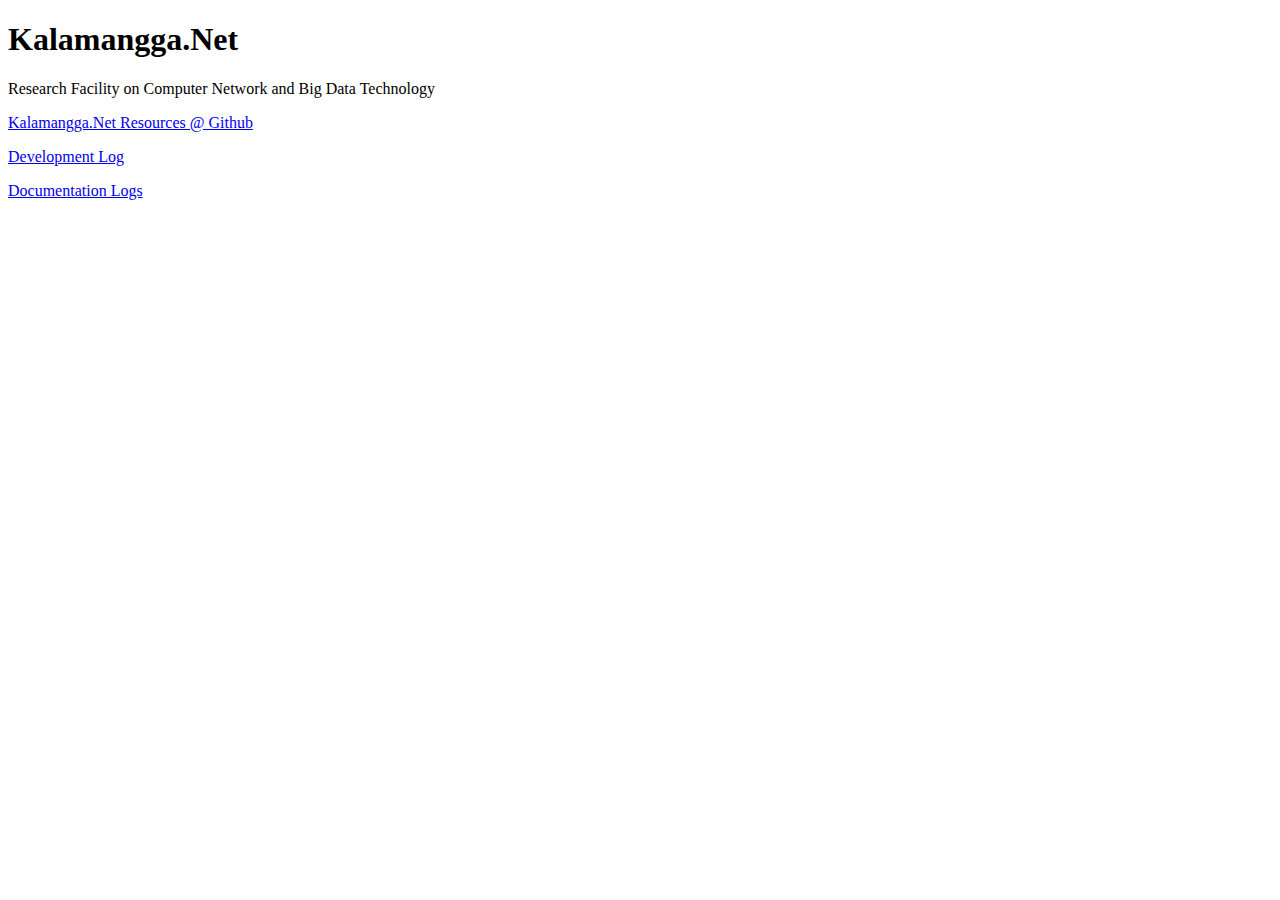
<file: index.html>
<!DOCTYPE html PUBLIC "-//W3C//DTD XHTML 1.0 Strict//EN"
      "http://www.w3.org/TR/xhtml1/DTD/xhtml1-strict.dtd">

<html xmlns="http://www.w3.org/1999/xhtml">
<head>
	<title>Kalamangga.Net</title>
	<meta http-equiv="Content-Type" content="text/html;charset=utf-8" />
	<meta name="Author" content="Yudha_HT" />
	<link href="//www.kalamangga.net/inti.css" rel="stylesheet" type="text/css" />
	<script type="text/javascript">
	<!--
	function delayer(){
		window.location = "http://www.kalamangga.net"
	}
	//-->
	</script>
	<meta name="keywords" lang="en-us" content="Kalamangga.Net, Online, Network, Development, Data Analystics, Data Science, Laboratory, Research" />
	<meta name="keywords" lang="id-ID" content="Kalamangga.Net, Online, Jaringan, Pengembangan, Analisis Data, Keilmuan Berbasis Data, Laboratorium, Riset" />
	<meta name="description" content="Research Facility on Computer Network and Big Data Technology" />
</head>

<body onLoad="setTimeout('delayer()', 10000)">

<div id="main">
    <div id="header">
    </div>
    <div id="top">
        <h1>Kalamangga.Net</h1>
        <p>Research Facility on Computer Network and Big Data Technology</p>
    </div>
    <div id="bot">
        <p><a href="//github.com/kalamangga-net">Kalamangga.Net Resources @ Github</a></p>
        <p><a href="//blog.kalamangga.web.id">Development Log</a></p>
        <p><a href="//logs.kalamangga.net">Documentation Logs</a></p>
    </div>
    <div id="banner">
        <span></span>
    </div>
</div>

</body>

</html>
</file>
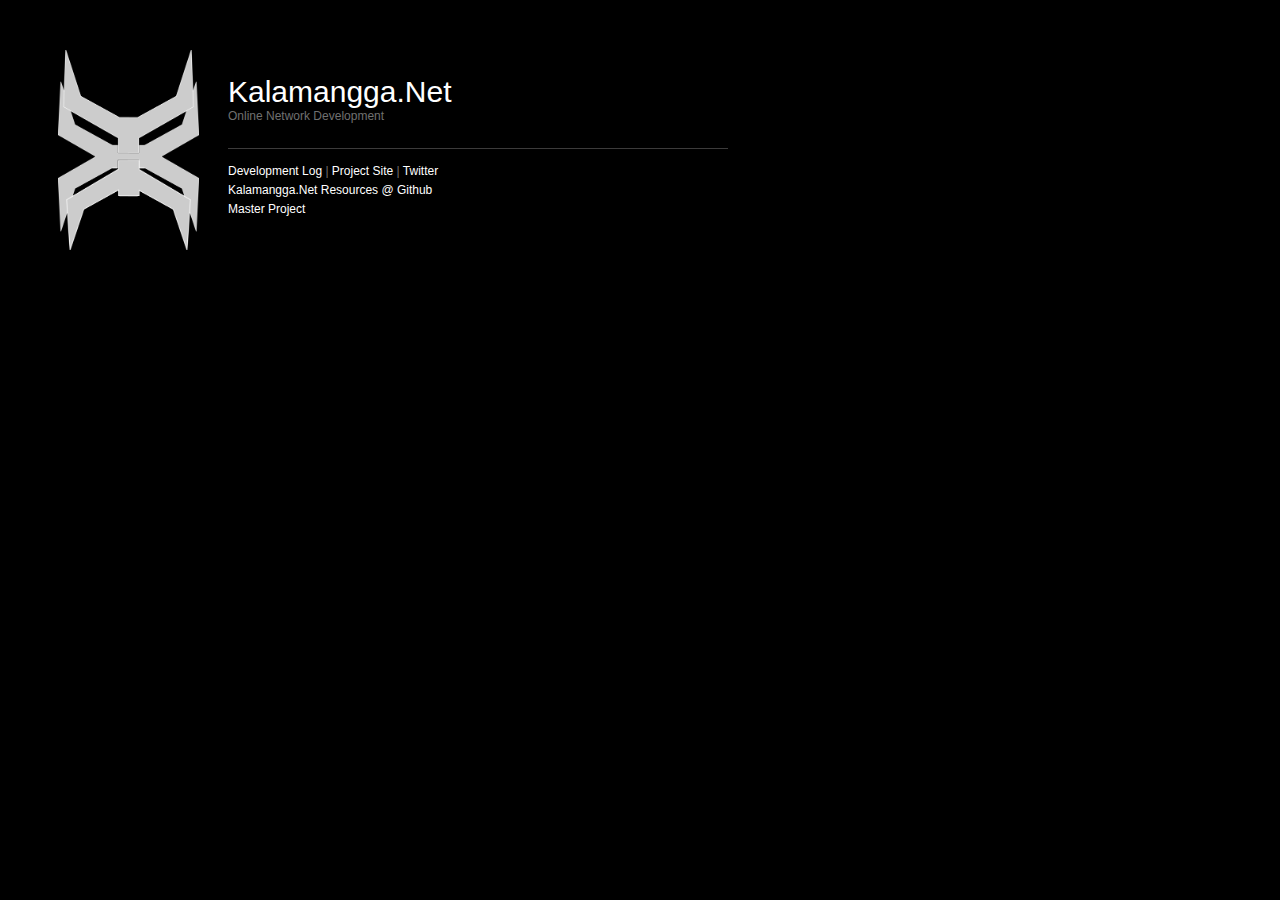
<file: htdocs/index.html>
<!DOCTYPE html PUBLIC "-//W3C//DTD XHTML 1.0 Strict//EN"
      "http://www.w3.org/TR/xhtml1/DTD/xhtml1-strict.dtd">

<html xmlns="http://www.w3.org/1999/xhtml">
<head>
	<title>Kalamangga.Net</title>
	<meta http-equiv="Content-Type" content="text/html;charset=utf-8" />
	<meta name="Author" content="Yudha_HT" />
	<meta name="keywords" lang="en-us" content="Kalamangga.Net, Online, Network, Development" />
	<meta name="keywords" lang="id-ID" content="Kalamangga.Net, Online, Jaringan, Pengembangan" />
	<meta name="description" content="Online Network Development." />
	<link href="inti.css" rel="stylesheet" type="text/css" />
</head>
<body>

<div id="main">
    <div id="header">
    </div>
    <div id="top">
        <h1>Kalamangga.Net</h1>
        <p>Online Network Development</p>
    </div>    
    <div id="bot">
	<p><a href="http://www.kalamangga.web.id">Development Log</a> | <a href="http://www.kalamangga.com/">Project Site</a> | <a href="http://www.twitter.com/kalamangga_com">Twitter</a></p>
        <p><a href="https://github.com/kalamangga-net">Kalamangga.Net Resources @ Github</a></p>
	<p><a href="http://www.b2b.web.id">Master Project</a></p>
    </div>
    <div id="banner">
        <span></span>
    </div>
</div>

</body>

<!-- Piwik --> 
<script type="text/javascript">
var pkBaseURL = (("https:" == document.location.protocol) ? "https://piwik.kalamangga.net/" : "http://piwik.kalamangga.net/");
document.write(unescape("%3Cscript src='" + pkBaseURL + "piwik.js' type='text/javascript'%3E%3C/script%3E"));
</script><script type="text/javascript">
try {
var piwikTracker = Piwik.getTracker(pkBaseURL + "piwik.php", 1);
piwikTracker.trackPageView();
piwikTracker.enableLinkTracking();
} catch( err ) {}
</script><noscript><p><img src="http://piwik.kalamangga.net/piwik.php?idsite=1" style="border:0" alt="" /></p></noscript>
<!-- End Piwik Tracking Code -->

</html>
</file>
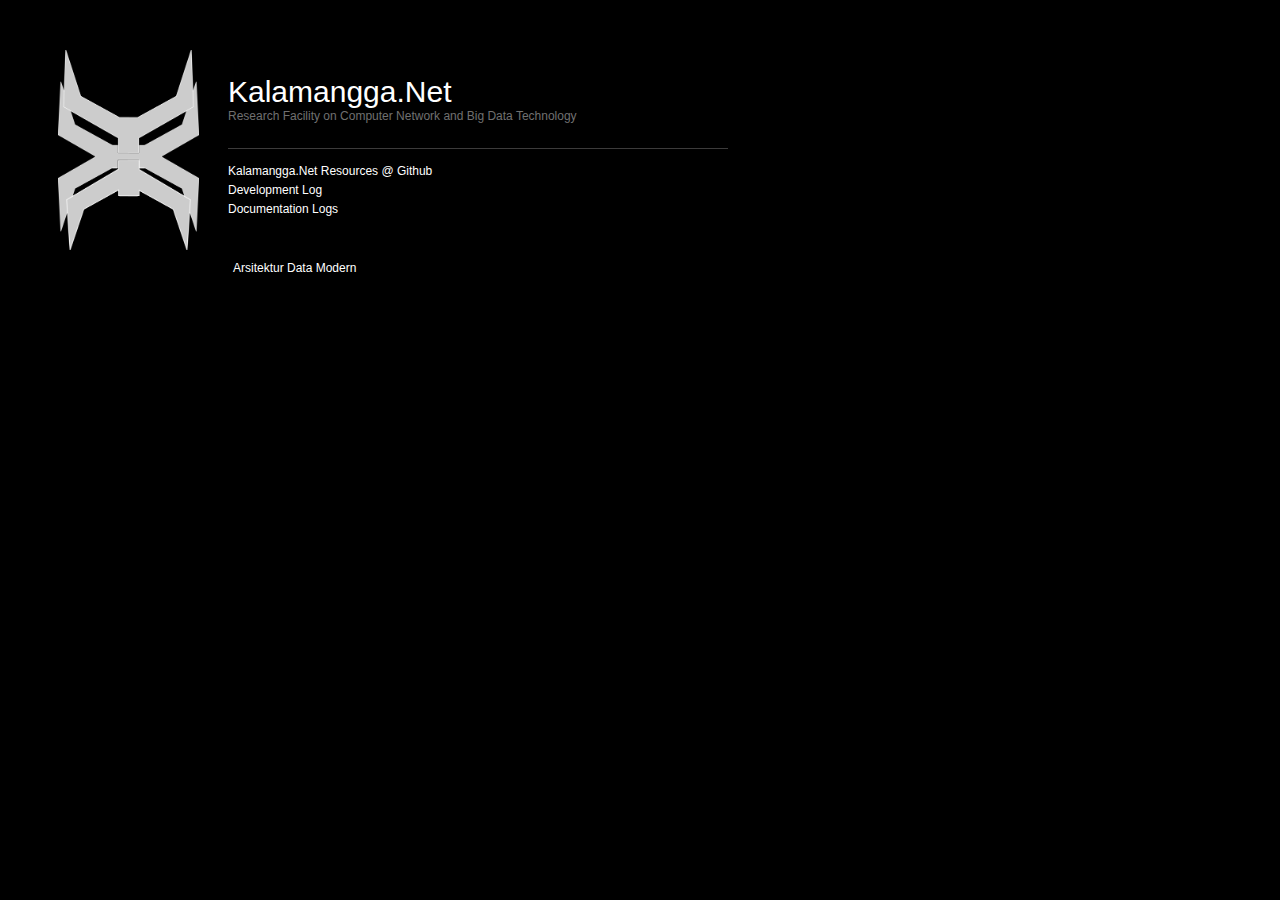
<file: papers/index.html>
<!DOCTYPE html PUBLIC "-//W3C//DTD XHTML 1.0 Strict//EN"
      "http://www.w3.org/TR/xhtml1/DTD/xhtml1-strict.dtd">

<html xmlns="http://www.w3.org/1999/xhtml">
<head>
	<title>Kalamangga.Net: Papers</title>
	<meta http-equiv="Content-Type" content="text/html;charset=utf-8" />
	<meta name="Author" content="Yudha_HT" />
	<meta name="keywords" lang="en-us" content="Kalamangga.Net, Online, Network, Development, Data Analystics, Data Science, Laboratory, Research" />
	<meta name="keywords" lang="id-ID" content="Kalamangga.Net, Online, Jaringan, Pengembangan, Analisis Data, Keilmuan Berbasis Data, Laboratorium, Riset" />
	<meta name="description" content="Papers on Online Network Development and Data Science" />
	<link href="/inti.css" rel="stylesheet" type="text/css" />
</head>

<body>

<div id="main">
    <div id="header">
    </div>
    <div id="top">
        <h1>Kalamangga.Net</h1>
        <p>Research Facility on Computer Network and Big Data Technology</p>
    </div>
    <div id="bot">
        <p><a href="https://github.com/kalamangga-net">Kalamangga.Net Resources @ Github</a></p>
        <p><a href="http://blog.kalamangga.web.id">Development Log</a></p>
        <p><a href="http://logs.kalamangga.net">Documentation Logs</a></p>
    </div>
    <div id="banner">
        <span><a href="arsitektur-data-modern-v0.1-final.pdf">Arsitektur Data Modern</a></span>
    </div>
</div>

</body>
</html>
</file>
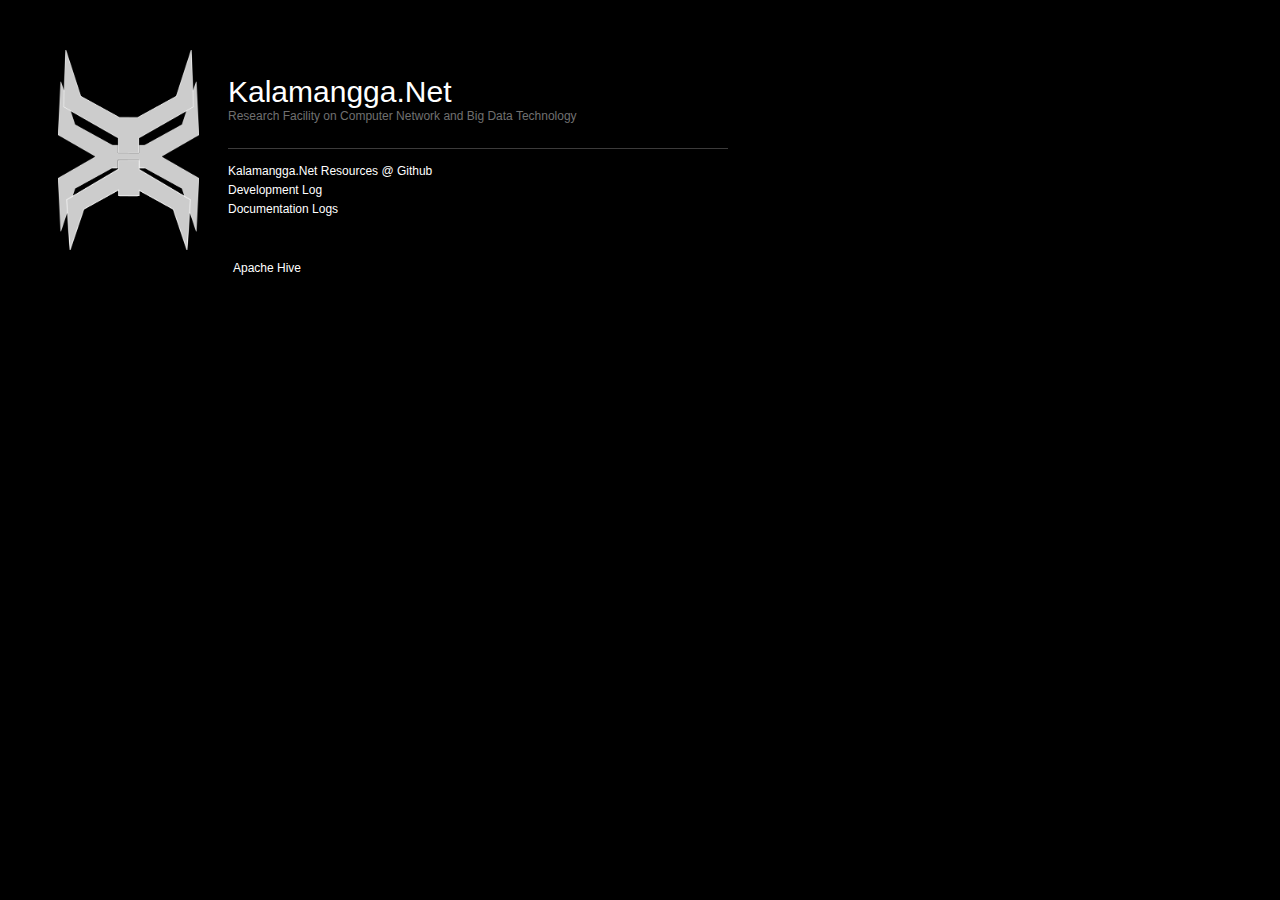
<file: slides/index.html>
<!DOCTYPE html PUBLIC "-//W3C//DTD XHTML 1.0 Strict//EN"
      "http://www.w3.org/TR/xhtml1/DTD/xhtml1-strict.dtd">

<html xmlns="http://www.w3.org/1999/xhtml">
<head>
	<title>Kalamangga.Net: Slides</title>
	<meta http-equiv="Content-Type" content="text/html;charset=utf-8" />
	<meta name="Author" content="Yudha_HT" />
	<meta name="keywords" lang="en-us" content="Kalamangga.Net, Online, Network, Development, Data Analystics, Data Science, Laboratory, Research" />
	<meta name="keywords" lang="id-ID" content="Kalamangga.Net, Online, Jaringan, Pengembangan, Analisis Data, Keilmuan Berbasis Data, Laboratorium, Riset" />
	<meta name="description" content="Slides on Online Network Development and Data Science" />
	<link href="/inti.css" rel="stylesheet" type="text/css" />
</head>

<body>

<div id="main">
    <div id="header">
    </div>
    <div id="top">
        <h1>Kalamangga.Net</h1>
        <p>Research Facility on Computer Network and Big Data Technology</p>
    </div>
    <div id="bot">
        <p><a href="//github.com/kalamangga-net">Kalamangga.Net Resources @ Github</a></p>
        <p><a href="//blog.kalamangga.web.id">Development Log</a></p>
        <p><a href="//logs.kalamangga.net">Documentation Logs</a></p>
    </div>
    <div id="banner">
        <span><a href="apache-hive.pdf">Apache Hive</a></span>
    </div>
</div>

</body>
</html>
</file>
<file: htdocs/inti.css>
body {
	background: #000;
	color: #707070;
	font: 12px normal Arial, Helvetica, sans-serif;
}

img, #header {
	display:block;
}

#main {
	width: 700px;
	margin: 50px 0 0 50px;
}

#header {
	color: #707070;
	font: 170px normal Arial, Helvetica, sans-serif;
	float: left;
	width: 150px;
	height: 200px; 
	margin: 0 20px 0 0;
	background:url(logo.png) no-repeat;
	background-size:contain;
	-webkit-transition:all 2s ease;
	transition:all 2s ease;
}
#header:hover {
	-webkit-transform:rotate(360deg);
	transform:rotate(360deg);
}


h1, a {
	color: #fff;
	text-decoration: none;
	font-weight: normal;
	margin: 0;
	padding: 0;
}

h1 {
	font-size: 30px;
	margin: 0 0 0 0;
}

p {
	margin: 0;
	padding: 0;
}

#top {
	width: 500px;
	float: left;
	margin: 25px 0
}

#bot {
	margin: 0 0 0 0;
	padding: 15px 0;
	width: 500px;
	float: left;
	border-top: 1px solid #3c3b3b;
}

#bot p {
	margin: 0 0 5px 0;
}

#banner {
	padding: 15px 0;
	width: 300px;
	float: left;
}

#banner span {
	float: left;
	margin: 10px 5px 10px 5px;
}
</file>
<file: inti.css>
body {
	background: #000;
	color: #707070;
	font: 12px normal Arial, Helvetica, sans-serif;
}

img, #header {
	display:block;
}

#main {
	width: 700px;
	margin: 50px 0 0 50px;
}

#header {
	color: #707070;
	font: 170px normal Arial, Helvetica, sans-serif;
	float: left;
	width: 150px;
	height: 200px; 
	margin: 0 20px 0 0;
	background:url(logo.png) no-repeat;
	background-size:contain;
	-webkit-transition:all 2s ease;
	transition:all 2s ease;
}
#header:hover {
	-webkit-transform:rotate(360deg);
	transform:rotate(360deg);
}


h1, a {
	color: #fff;
	text-decoration: none;
	font-weight: normal;
	margin: 0;
	padding: 0;
}

h1 {
	font-size: 30px;
	margin: 0 0 0 0;
}

p {
	margin: 0;
	padding: 0;
}

#top {
	width: 500px;
	float: left;
	margin: 25px 0
}

#bot {
	margin: 0 0 0 0;
	padding: 15px 0;
	width: 500px;
	float: left;
	border-top: 1px solid #3c3b3b;
}

#bot p {
	margin: 0 0 5px 0;
}

#banner {
	padding: 15px 0;
	width: 300px;
	float: left;
}

#banner span {
	float: left;
	margin: 10px 5px 10px 5px;
}
</file>
